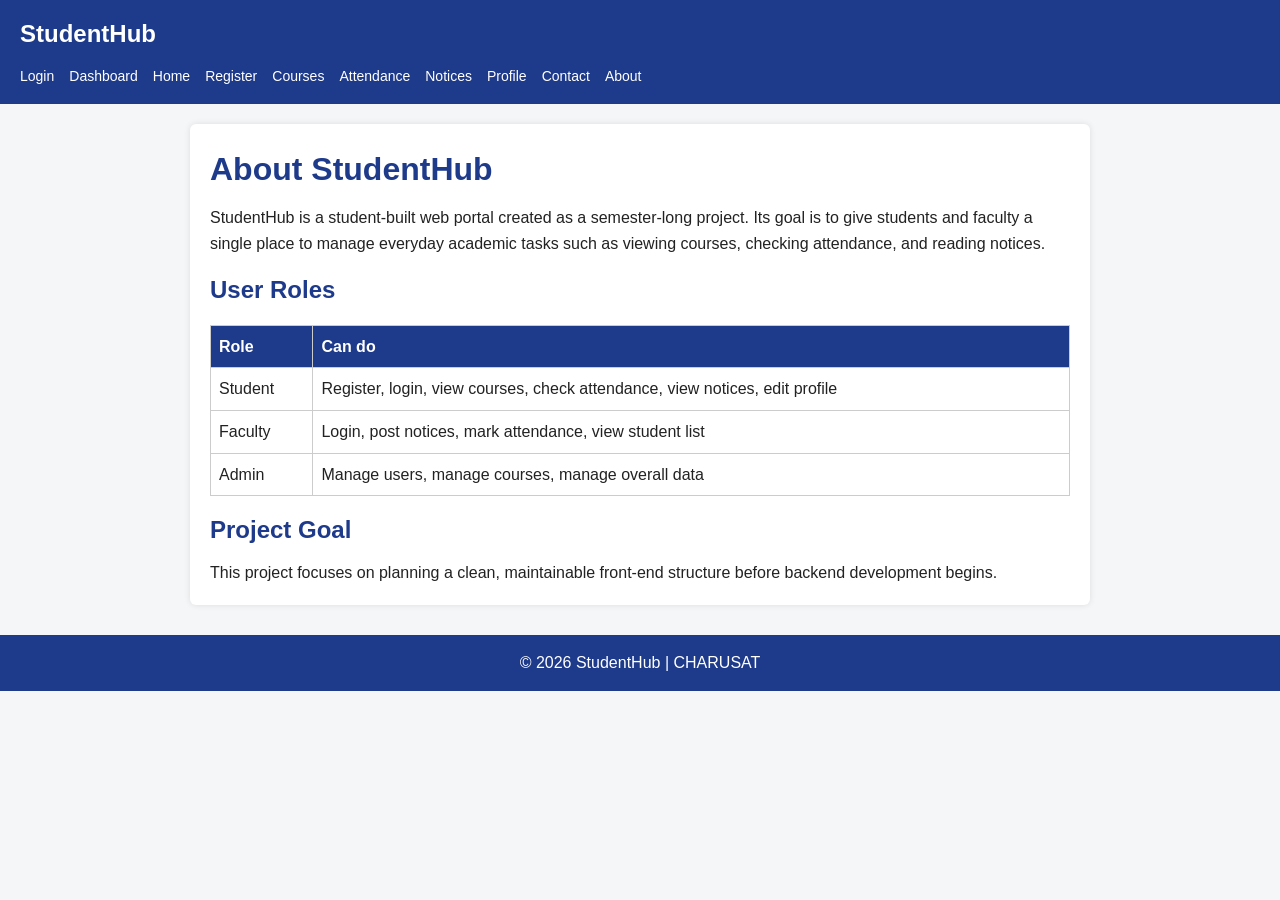
<file: about.html>
<!DOCTYPE html>
<html lang="en">
<head>
  <meta charset="UTF-8">
  <title>StudentHub - About</title>
  <link rel="stylesheet" href="css/style.css">
</head>
<body>

  <header>
    <div class="logo">StudentHub</div>
    <nav>
      <ul>
        <li><a href="login.html">Login</a></li>
        <li><a href="dashboard.html">Dashboard</a></li>
        <li><a href="index.html">Home</a></li>
        <li><a href="register.html">Register</a></li>
        <li><a href="courses.html">Courses</a></li>
        <li><a href="attendance.html">Attendance</a></li>
        <li><a href="notices.html">Notices</a></li>
        <li><a href="profile.html">Profile</a></li>
        <li><a href="contact.html">Contact</a></li>
        <li><a href="about.html">About</a></li>
      </ul>
    </nav>
  </header>

  <main>
    <h1>About StudentHub</h1>
    <p>
      StudentHub is a student-built web portal created as a semester-long
      project. Its goal is to give students and faculty a single place to
      manage everyday academic tasks such as viewing courses, checking
      attendance, and reading notices.
    </p>

    <h2>User Roles</h2>
    <table>
      <tr>
        <th>Role</th>
        <th>Can do</th>
      </tr>
      <tr>
        <td>Student</td>
        <td>Register, login, view courses, check attendance, view notices, edit profile</td>
      </tr>
      <tr>
        <td>Faculty</td>
        <td>Login, post notices, mark attendance, view student list</td>
      </tr>
      <tr>
        <td>Admin</td>
        <td>Manage users, manage courses, manage overall data</td>
      </tr>
    </table>

    <h2>Project Goal</h2>
    <p>
      This project focuses on planning a clean, maintainable front-end
      structure before backend development begins.
    </p>
  </main>

  <footer>
    <p>&copy; 2026 StudentHub | CHARUSAT</p>
  </footer>
</body>
</html>
</file>
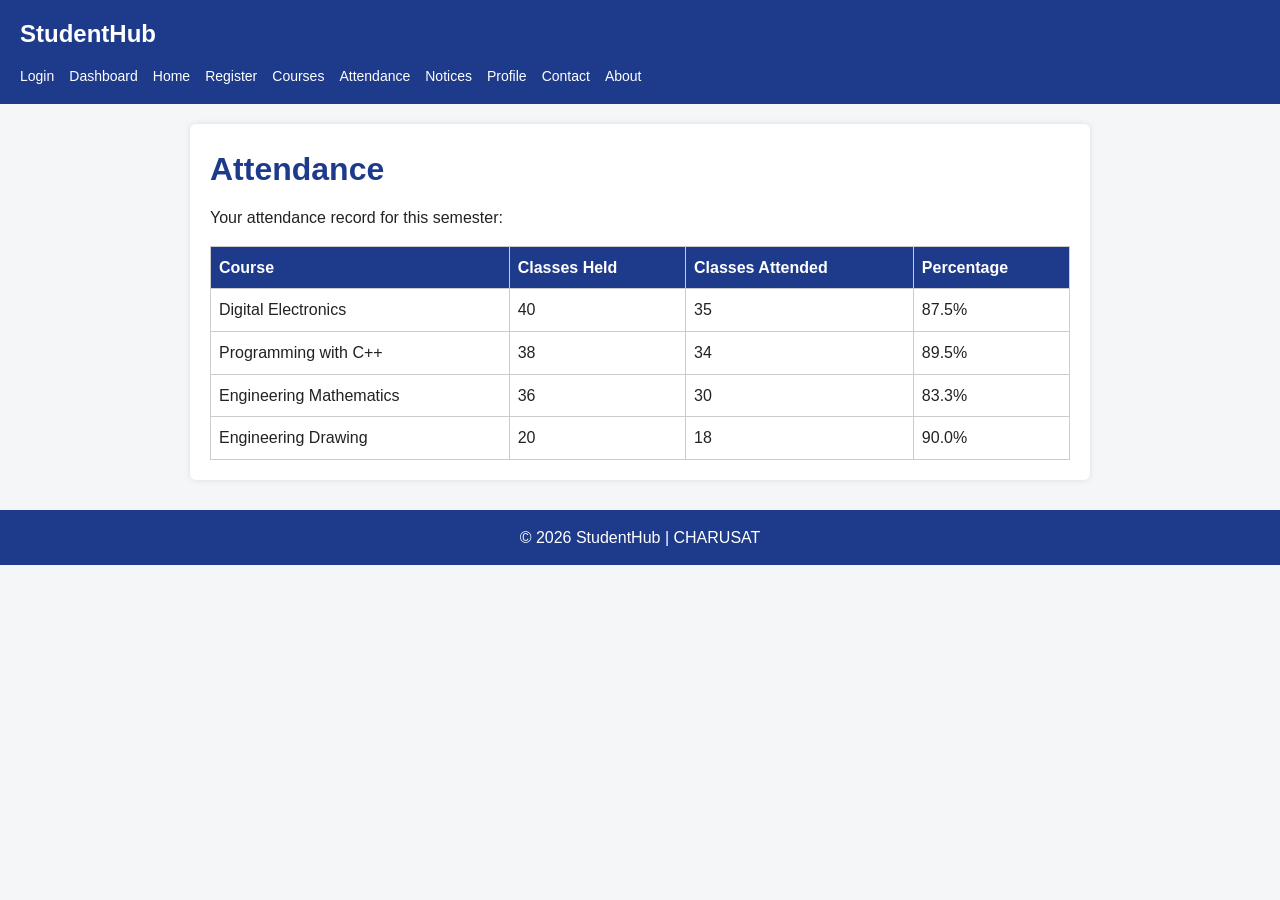
<file: attendance.html>
<!DOCTYPE html>
<html lang="en">
<head>
  <meta charset="UTF-8">
  <title>StudentHub - Attendance</title>
  <link rel="stylesheet" href="css/style.css">
</head>
<body>

  <header>
    <div class="logo">StudentHub</div>
    <nav>
      <ul>
       <li><a href="login.html">Login</a></li>
        <li><a href="dashboard.html">Dashboard</a></li>
        <li><a href="index.html">Home</a></li>
        <li><a href="register.html">Register</a></li>
        <li><a href="courses.html">Courses</a></li>
        <li><a href="attendance.html">Attendance</a></li>
        <li><a href="notices.html">Notices</a></li>
        <li><a href="profile.html">Profile</a></li>
        <li><a href="contact.html">Contact</a></li>
        <li><a href="about.html">About</a></li>
      </ul>
    </nav>
  </header>

  <main>
    <h1>Attendance</h1>
    <p>Your attendance record for this semester:</p>

    <table>
      <tr>
        <th>Course</th>
        <th>Classes Held</th>
        <th>Classes Attended</th>
        <th>Percentage</th>
      </tr>
      <tr>
        <td>Digital Electronics</td>
        <td>40</td>
        <td>35</td>
        <td>87.5%</td>
      </tr>
      <tr>
        <td>Programming with C++</td>
        <td>38</td>
        <td>34</td>
        <td>89.5%</td>
      </tr>
      <tr>
        <td>Engineering Mathematics</td>
        <td>36</td>
        <td>30</td>
        <td>83.3%</td>
      </tr>
      <tr>
        <td>Engineering Drawing</td>
        <td>20</td>
        <td>18</td>
        <td>90.0%</td>
      </tr>
    </table>
  </main>

  <footer>
    <p>&copy; 2026 StudentHub | CHARUSAT</p>
  </footer>
  
</body>
</html>
</file>
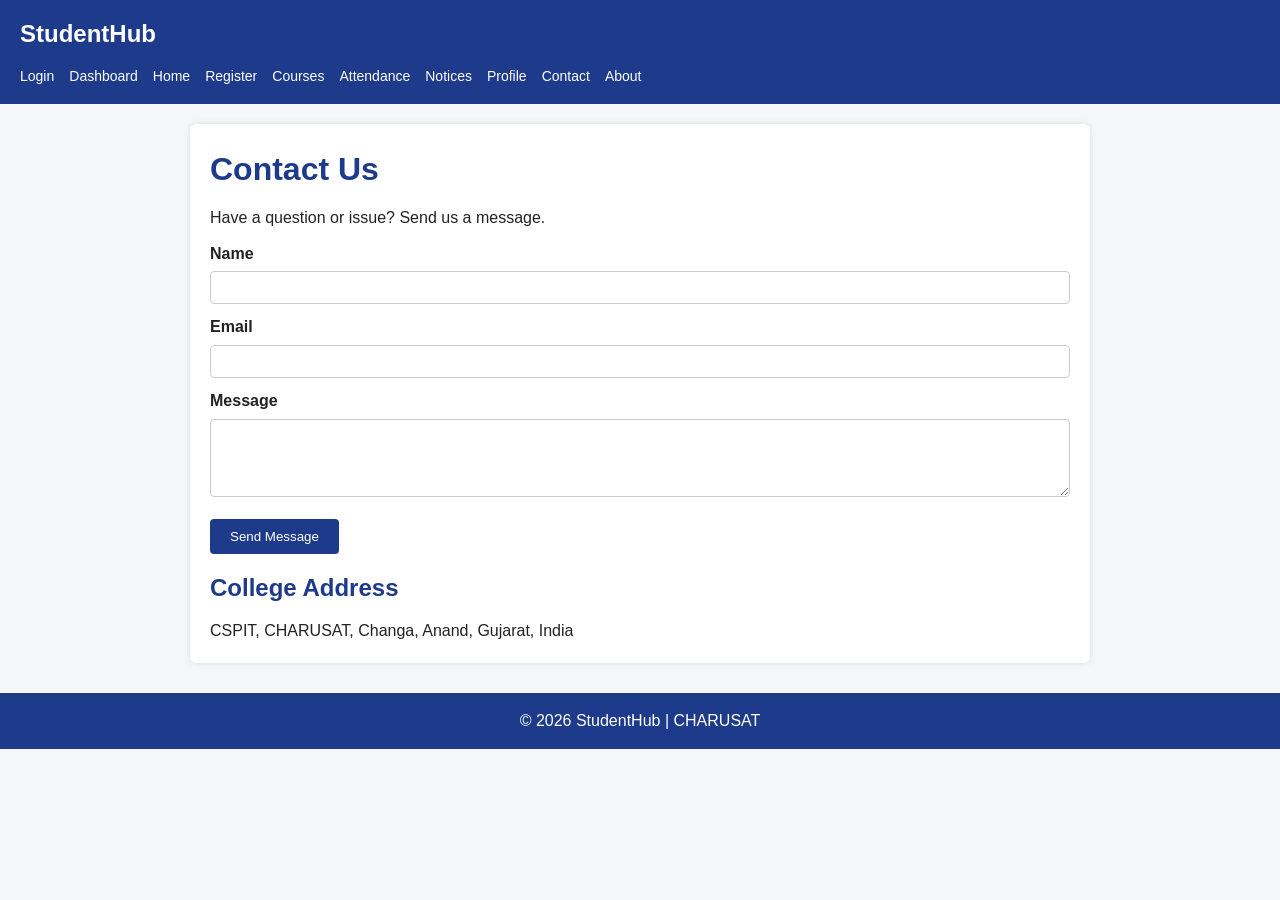
<file: contact.html>
<!DOCTYPE html>
<html lang="en">
<head>
  <meta charset="UTF-8">
  <title>StudentHub - Contact</title>
  <link rel="stylesheet" href="css/style.css">
</head>
<body>

  <header>
    <div class="logo">StudentHub</div>
    <nav>
      <ul>
       <li><a href="login.html">Login</a></li>
        <li><a href="dashboard.html">Dashboard</a></li>
        <li><a href="index.html">Home</a></li>
        <li><a href="register.html">Register</a></li>
        <li><a href="courses.html">Courses</a></li>
        <li><a href="attendance.html">Attendance</a></li>
        <li><a href="notices.html">Notices</a></li>
        <li><a href="profile.html">Profile</a></li>
        <li><a href="contact.html">Contact</a></li>
        <li><a href="about.html">About</a></li>
      </ul>
    </nav>
  </header>

  <main>
    <h1>Contact Us</h1>
    <p>Have a question or issue? Send us a message.</p>

    <form action="#" method="get">
      <label for="name">Name</label>
      <input type="text" id="name" name="name" required>

      <label for="email">Email</label>
      <input type="email" id="email" name="email" required>

      <label for="message">Message</label>
      <textarea id="message" name="message" rows="4" required></textarea>

      <button type="submit">Send Message</button>
    </form>

    <h2>College Address</h2>
    <p>CSPIT, CHARUSAT, Changa, Anand, Gujarat, India</p>
  </main>

  <footer>
    <p>&copy; 2026 StudentHub | CHARUSAT</p>
  </footer>

</body>
</html>
</file>
<file: css/style.css>
* {
  margin: 0;
  padding: 0;
  box-sizing: border-box;
}

body {
  font-family: Arial, Helvetica, sans-serif;
  background-color: #f4f6f8;
  color: #222;
  line-height: 1.6;
}

/* ---- Header & Navigation ---- */
header {
  background-color: #1e3a8a;
  color: white;
  padding: 15px 20px;
}

.logo {
  font-size: 24px;
  font-weight: bold;
}

nav ul {
  list-style: none;
  display: flex;
  flex-wrap: wrap;
  margin-top: 10px;
}

nav ul li {
  margin-right: 15px;
}

nav ul li a {
  color: white;
  text-decoration: none;
  font-size: 14px;
}

nav ul li a:hover {
  text-decoration: underline;
}

/* ---- Main content ---- */
main {
  max-width: 900px;
  margin: 20px auto;
  background-color: white;
  padding: 20px;
  border-radius: 6px;
  box-shadow: 0 0 6px rgba(0, 0, 0, 0.1);
}

h1 {
  color: #1e3a8a;
  margin-bottom: 10px;
}

h2 {
  color: #1e3a8a;
  margin-top: 15px;
  margin-bottom: 10px;
}

/* ---- Forms ---- */
form label {
  display: block;
  margin-top: 10px;
  font-weight: bold;
}

form input,
form select,
form textarea {
  width: 100%;
  padding: 8px;
  margin-top: 5px;
  border: 1px solid #ccc;
  border-radius: 4px;
}

form button {
  margin-top: 15px;
  padding: 10px 20px;
  background-color: #1e3a8a;
  color: white;
  border: none;
  border-radius: 4px;
  cursor: pointer;
}

form button:hover {
  background-color: #16306e;
}

/* ---- Tables ---- */
table {
  width: 100%;
  border-collapse: collapse;
  margin-top: 15px;
}

table th,
table td {
  border: 1px solid #ccc;
  padding: 8px;
  text-align: left;
}

table th {
  background-color: #1e3a8a;
  color: white;
}

/* ---- Cards ---- */
.card {
  border: 1px solid #ddd;
  border-radius: 6px;
  padding: 15px;
  margin-bottom: 15px;
  background-color: #fafafa;
}

/* ---- Footer ---- */
footer {
  text-align: center;
  padding: 15px;
  background-color: #1e3a8a;
  color: white;
  margin-top: 30px;
}
</file>
